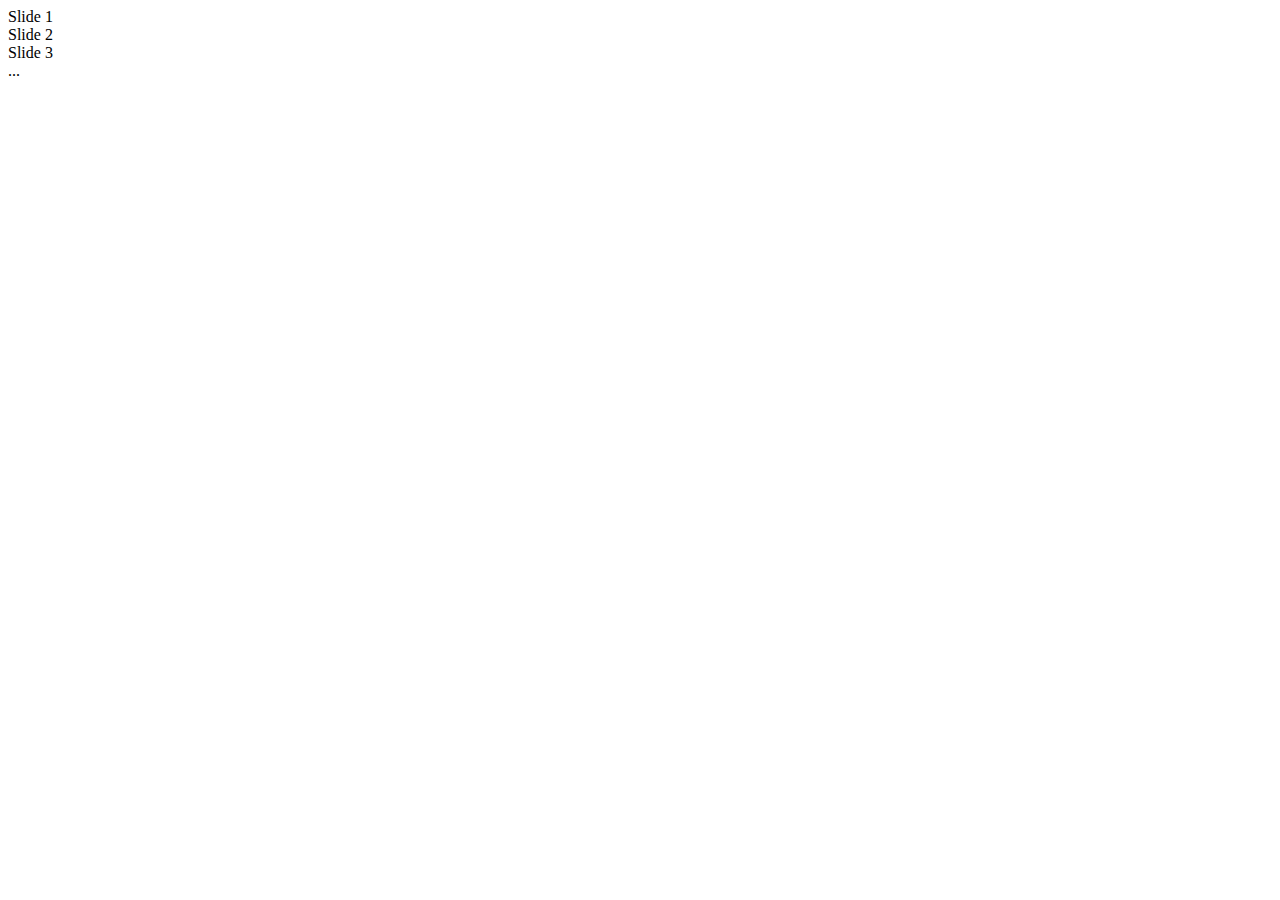
<file: slider.html>
<!DOCTYPE html>
<html lang="en">
<head>
    <meta charset="UTF-8">
    <meta http-equiv="X-UA-Compatible" content="IE=edge">
    <meta name="viewport" content="width=device-width, initial-scale=1.0">
    <link rel="stylesheet" href="slidercss.css">
    <title>Document</title>
</head>
<body>
    <!-- контейнер слайдера -->
<div class="swiper-container">
    <!-- враппер -->
    <div class="swiper-wrapper">
    <!-- слайды -->
    <div class="swiper-slide">Slide 1</div>
    <div class="swiper-slide">Slide 2</div>
    <div class="swiper-slide">Slide 3</div>
    ...
    </div>
    <!-- кнопки пагинации -->
    <div class="swiper-pagination"></div>
    <!-- кнопки для навигации -->
    <div class="swiper-button-prev"></div>
    <div class="swiper-button-next"></div>
    </div>


</body>
</html>
</file>
<file: slidercss.css>
.swiper-container {
    width: 500px;
    overflow: hidden;
}
</file>
